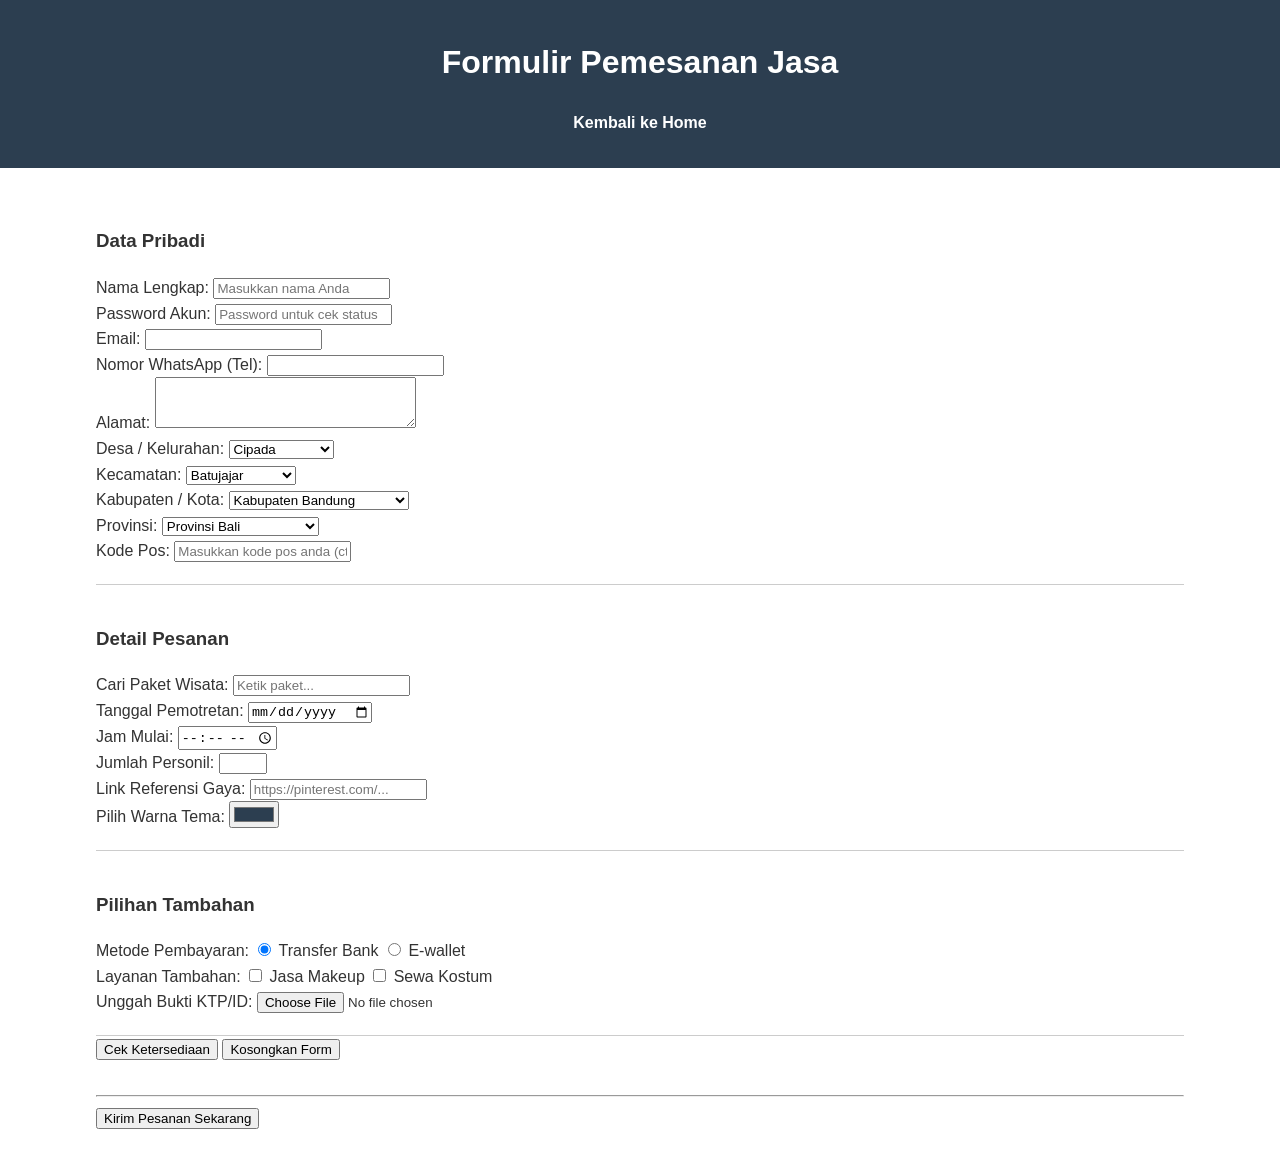
<file: formulir_pemesanan.html>
<!DOCTYPE html>
<html lang="id">
<head>
<meta charset="UTF-8">
<meta name="viewport" content="width=device-width, initial-scale=1.0">
<title>Formulir Pemesanan | Lensa Kreatif</title>
<link rel="stylesheet" href="style.css">
</head>

<body>

<header>
<h1>Formulir Pemesanan Jasa</h1>
<nav>
<ul>
<li><a href="index.html">Kembali ke Home</a></li>
</ul>
</nav>
</header>

<main class="container">

<form id="orderForm">

<input type="hidden" id="promo_code" name="promo_code" value="DISCOUNT2026">

<section>
<h3>Data Pribadi</h3>

<div class="form-group">
<label>Nama Lengkap:</label>
<input type="text" id="nama" name="nama" placeholder="Masukkan nama Anda" required>
</div>

<div class="form-group">
<label>Password Akun:</label>
<input type="password" id="pass" name="pass" placeholder="Password untuk cek status">
</div>

<div class="form-group">
<label>Email:</label>
<input type="email" id="email" name="email" required>
</div>

<div class="form-group">
<label>Nomor WhatsApp (Tel):</label>
<input type="tel" id="telepon" name="telepon">
</div>

<div class="form-group">
<label>Alamat:</label>
<textarea id="alamat" name="alamat" rows="3" cols="30"></textarea>
</div>

<div class="form-group">
<label for="desa">Desa / Kelurahan:</label>
<select name="desa" id="desa">
<option value="Cipada">Cipada</option>
<option value="Jambudipa">Jambudipa</option>
<option value="Kertawangi">Kertawangi</option>
<option value="Padaasih">Padaasih</option>
<option value="Pasirhalang">Pasirhalang</option>
<option value="Pasirlangu">Pasirlangu</option>
<option value="Sadangmekar">Sadangmekar</option>
<option value="Tugumukti">Tugumukti</option>
</select>
</div>

<div class="form-group">
<label for="kecamatan">Kecamatan:</label>
<select name="kecamatan" id="kecamatan">
<option value="Batujajar">Batujajar</option>
<option value="Cihampelas">Cihampelas</option>
<option value="Cikalongwetan">Cikalongwetan</option>
<option value="Cililin">Cililin</option>
<option value="Cipatat">Cipatat</option>
<option value="Cipeundeuy">Cipeundeuy</option>
<option value="Cipongkor">Cipongkor</option>
<option value="Cisarua">Cisarua</option>
</select>
</div>

<div class="form-group">
<label>Kabupaten / Kota:</label>
<select name="kab" id="kab">
<option value="Kabupaten Bandung">Kabupaten Bandung</option>
<option value="Kabupaten Bandung Barat">Kabupaten Bandung Barat</option>
<option value="Kabupaten Bogor">Kabupaten Bogor</option>
<option value="Kabupaten Bekasi">Kabupaten Bekasi</option>
<option value="Kabupaten Cianjur">Kabupaten Cianjur</option>
<option value="Kota Bandung">Kota Bandung</option>
<option value="Kota Banjar">Kota Banjar</option>
<option value="Kota Bogor">Kota Bogor</option>
<option value="Kota Bekasi">Kota Bekasi</option>
<option value="Kota Cimahi">Kota Cimahi</option>
</select>
</div>

<div class="form-group">
<label for="prov">Provinsi:</label>
<select name="prov" id="prov">
<option value="Provinsi Bali">Provinsi Bali</option>
<option value="Provinsi Banten">Provinsi Banten</option>
<option value="Provinsi DI Yogyakarta">Provinsi DI Yogyakarta</option>
<option value="Provinsi DKI Jakarta">Provinsi DKI Jakarta</option>
<option value="Provinsi Lampung">Provinsi Lampung</option>
<option value="Provinsi Jawa Barat">Provinsi Jawa Barat</option>
<option value="Provinsi Jawa Tengah">Provinsi Jawa Tengah</option>
<option value="Provinsi Jawa Timur">Provinsi Jawa Timur</option>
</select>
</div>

<div class="form-group">
<label>Kode Pos:</label>
<input type="text" id="kodepos" name="kodepos" placeholder="Masukkan kode pos anda (cth: 40123)" required>
</div>

</section>

<section>
<h3>Detail Pesanan</h3>

<div class="form-group">
<label>Cari Paket Wisata:</label>
<input type="search" id="cari" name="cari" placeholder="Ketik paket...">
</div>

<div class="form-group">
<label>Tanggal Pemotretan:</label>
<input type="date" id="tanggal" name="tanggal">
</div>

<div class="form-group">
<label>Jam Mulai:</label>
<input type="time" id="jam" name="jam">
</div>

<div class="form-group">
<label>Jumlah Personil:</label>
<input type="number" id="jumlah" name="jumlah" min="1" max="50">
</div>

<div class="form-group">
<label>Link Referensi Gaya:</label>
<input type="url" id="referensi" name="referensi" placeholder="https://pinterest.com/...">
</div>

<div class="form-group">
<label>Pilih Warna Tema:</label>
<input type="color" id="warna" name="warna" value="#2c3e50">
</div>

</section>

<section>
<h3>Pilihan Tambahan</h3>

<div class="form-group">
<label>Metode Pembayaran:</label>
<input type="radio" name="payment" value="Transfer" checked> Transfer Bank
<input type="radio" name="payment" value="E-wallet"> E-wallet
</div>

<div class="form-group">
<label>Layanan Tambahan:</label>
<input type="checkbox" name="addon" value="Makeup"> Jasa Makeup
<input type="checkbox" name="addon" value="Kostum"> Sewa Kostum
</div>

<div class="form-group">
<label>Unggah Bukti KTP/ID:</label>
<input type="file" id="dokumen" name="dokumen">
</div>

</section>

<input type="button" value="Cek Ketersediaan" onclick="alert('Slot Tersedia!')">
<input type="reset" value="Kosongkan Form">

<br><br>
<hr>

<input type="submit" value="Kirim Pesanan Sekarang">

</form>

<div id="result" style="margin-top:20px; padding:15px; background:#e8f4fd; display:none;">
<h3>Data Berhasil Disimpan</h3>
<p id="displayData"></p>
</div>

</main>

<script>
document.getElementById('orderForm').addEventListener('submit', function(event){
event.preventDefault();

const formData = new FormData(this);
const dataObj = {};

const addons = formData.getAll('addon');

formData.forEach((value, key)=>{
if(key === 'addon'){
dataObj[key] = addons;
}else if(value instanceof File){
dataObj[key] = value.name ? value.name : "Tidak ada file";
}else{
dataObj[key] = value;
}
});

localStorage.setItem('pesananTerakhir', JSON.stringify(dataObj));

let outputHtml = "<ul style='list-style:none;padding:0'>";
for(const [key,value] of Object.entries(dataObj)){
const label = key.replace('_',' ').toUpperCase();
outputHtml += `<li style="margin-bottom:5px;border-bottom:1px solid #eee;padding-bottom:5px;">
<strong>${label}:</strong> ${Array.isArray(value) ? value.join(', ') : value}
</li>`;
}
outputHtml += "</ul>";

document.getElementById('displayData').innerHTML = outputHtml;
document.getElementById('result').style.display = 'block';
document.getElementById('result').scrollIntoView({behavior:'smooth'});

alert("Halo " + dataObj.nama + ", data pesanan Anda telah disimpan di sistem lokal!");
this.reset();
});

window.addEventListener('load', ()=>{
const savedData = localStorage.getItem('pesananTerakhir');
if(savedData){
console.log("Data pesanan terakhir:", JSON.parse(savedData));
}
});
</script>

</body>
  </html>
</file>
<file: style.css>
body {
            font-family: 'Segoe UI', Tahoma, Geneva, Verdana, sans-serif;
            margin: 0;
            line-height: 1.6;
            color: #333;
        }

        header {
            background: #2c3e50;
            color: white;
            padding: 1rem 0;
            text-align: center;
        }

        nav ul {
            list-style: none;
            padding: 0;
        }

        nav ul li {
            display: inline;
            margin: 0 15px;
        }

        nav ul li a {
            color: white;
            text-decoration: none;
            font-weight: bold;
        }

        .container {
            width: 85%;
            margin: auto;
            padding: 20px 0;
        }

        section {
            padding: 20px 0;
            border-bottom: 1px solid #ccc;
        }

        .gallery img {
            width: 100%;
            max-width: 400px;
            height: auto;
            border-radius: 8px;
            margin: 10px;
        }

        table {
            width: 100%;
            border-collapse: collapse;
        }

        table, th, td {
            border: 1px solid #ddd;
            padding: 12px;
            text-align: left;
        }

        th {
            background-color: #f4f4f4;
        }

        footer {
            background: #2c3e50;
            color: white;
            text-align: center;
            padding: 20px 0;
            margin-top: 20px;
        }

        @media (max-width: 600px) {
            nav ul li {
                display: block;
                margin-bottom: 10px;
            }
          }
</file>
